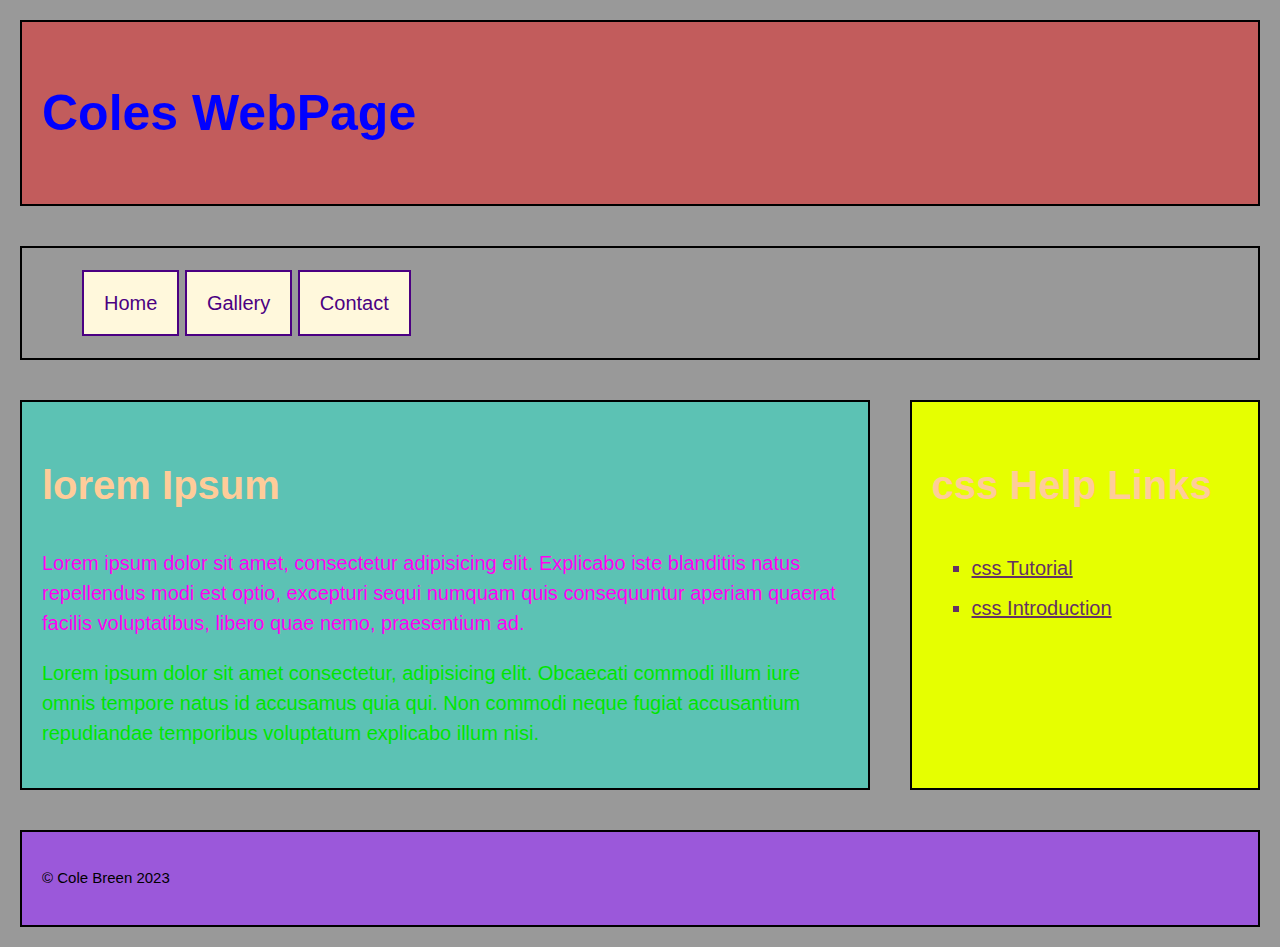
<file: index.html>
<!-- Name:Cole Breen / Email:cbreen9986@conestogac.on.ca -->
<!DOCTYPE html>
<html lang="en">
<head>
    <meta charset="UTF-8">
    <meta name="viewport" content="width=device-width, initial-scale=1.0">
    <link rel="stylesheet" type="text/css" href="css/normalize.css">
    <link rel="stylesheet" type="text/css" href="css/styles.css">
    <title>Class Task 2</title>
</head>

    <body>

        <header class="structural">
            
            <h1>Coles WebPage</h1>

        </header>
        <nav class="structural">
                <ul>
                    <li><a href="index.html">Home</a></li>
                    <li><a href="gallery.html">Gallery</a></li>
                    <li><a href="contact.html">Contact</a></li>
                </ul> 

        </nav>
        <section>
            <main class="structural">

                <h2>lorem Ipsum</h2>
    
                
                <p id="p1">
                    Lorem ipsum dolor sit amet, consectetur adipisicing elit. 
                    Explicabo iste blanditiis natus repellendus modi est optio, 
                    excepturi sequi numquam quis consequuntur aperiam quaerat facilis voluptatibus, 
                    libero quae nemo, praesentium ad.
                </p>
        
                <p id="p2">
                    Lorem ipsum dolor sit amet consectetur, adipisicing elit. 
                    Obcaecati commodi illum iure omnis tempore natus id accusamus quia qui. 
                    Non commodi neque fugiat accusantium repudiandae temporibus voluptatum explicabo illum nisi.
                </p>
    
            </main>
            <aside class="structural">
    
                <h2>css Help Links</h2>
    
                <ul>
                    <li><a href="https://www.w3schools.com/css/" target="_blank">css Tutorial</a></li>
                    <li><a href="https://www.w3schools.com/css/css_intro.asp" target="_blank">css Introduction</a></li>
                </ul>
        
            </aside>
        </section>
        
        <footer class="structural">
            <p>
                &copy; Cole Breen 2023
            </p>

        </footer>
        





    </body>
</html>
</file>
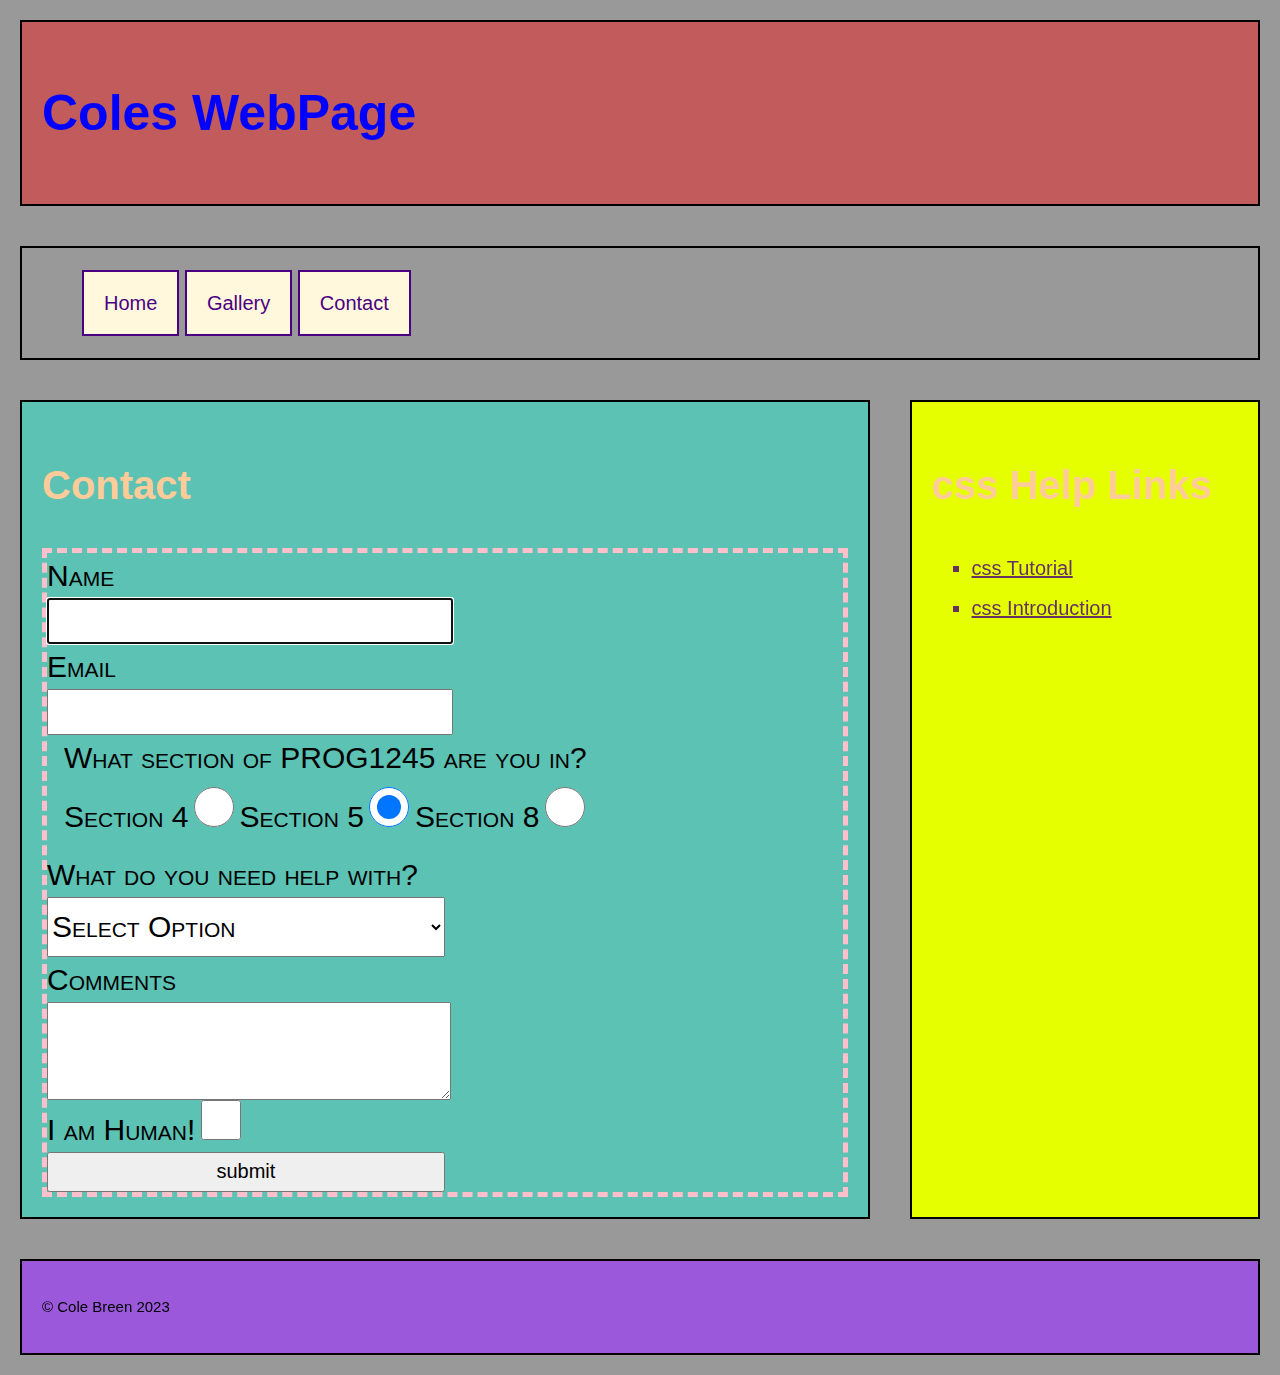
<file: contact.html>
<!-- Name:Cole Breen / Email:cbreen9986@conestogac.on.ca -->
        <!DOCTYPE html>
        <html lang="en">
        <head>
            <meta charset="UTF-8">
            <meta name="viewport" content="width=device-width, initial-scale=1.0">
            <link rel="stylesheet" type="text/css" href="css/normalize.css">
            <link rel="stylesheet" type="text/css" href="css/styles.css">
            <title>Class Task 2</title>
        </head>
        
            <body>
        
                <header class="structural">
                    
                    <h1>Coles WebPage</h1>
        
                </header>
                <nav class="structural">
                    <ul>
                        <li><a href="index.html">Home</a></li>
                        <li><a href="gallery.html">Gallery</a></li>
                        <li><a href="contact.html">Contact</a></li>
                    </ul> 
        
                </nav>
            <section>
                <main class="structural">
        
                    <h2>Contact</h2>
                    <form>
                        <div>
                            <label for="name">Name</label>
                            <input type="text" id="name" name="name" required autofocus>
                        </div>
                        <div>
                            <label for="email">Email</label>
                            <input type="email" id="email" name="email" required>
                        </div>
                        <div>
                            <fieldset>
                                <legend>What section of PROG1245 are you in?</legend>
                                <label for="">Section 4</label>
                                <input type="radio" id="5" name="section" value="5" required>
                                <label for="">Section 5</label>
                                <input type="radio" id="5" name="section" value="5" checked>
                                <label for="">Section 8</label>
                                <input type="radio" id="8" name="section" value="8">
                            </fieldset>
                        </div>
                        <div>
                            <label for="help">What do you need help with?</label>
                            <select id="help" name="help" required>
                                <option value="0" selected>Select Option</option>
                                <option value="html">HTML</option>
                                <option value="css">CSS</option>
                                <option value="both">Both (HTML & CSS)</option>
                            </select>
                        </div>
                        <div>
                            <label for="comment">Comments</label>
                            <textarea id="comment" name="comment" rows="4" required></textarea>
                        </div>
                        <div>
                            <label for="human">I am Human!</label>
                            <input type="checkbox" id="human" value="true" name="human" required>
                        </div>
                        <div>
                            <input type="submit" value="submit" id="submit">
                        </div>
        
                    </form>
        
                
        
                </main>
                <aside class="structural">
        
                    <h2>css Help Links</h2>
        
                    <ul>
                        <li><a href="https://www.w3schools.com/css/" target="_blank">css Tutorial</a></li>
                        <li><a href="https://www.w3schools.com/css/css_intro.asp" target="_blank">css Introduction</a></li>
                    </ul>
            
                </aside>
            </section>  
                <footer class="structural">
                    <p>
                        &copy; Cole Breen 2023
                    </p>
        
                </footer>
                
        
        
        
        
        
            </body>
        </html>
</file>
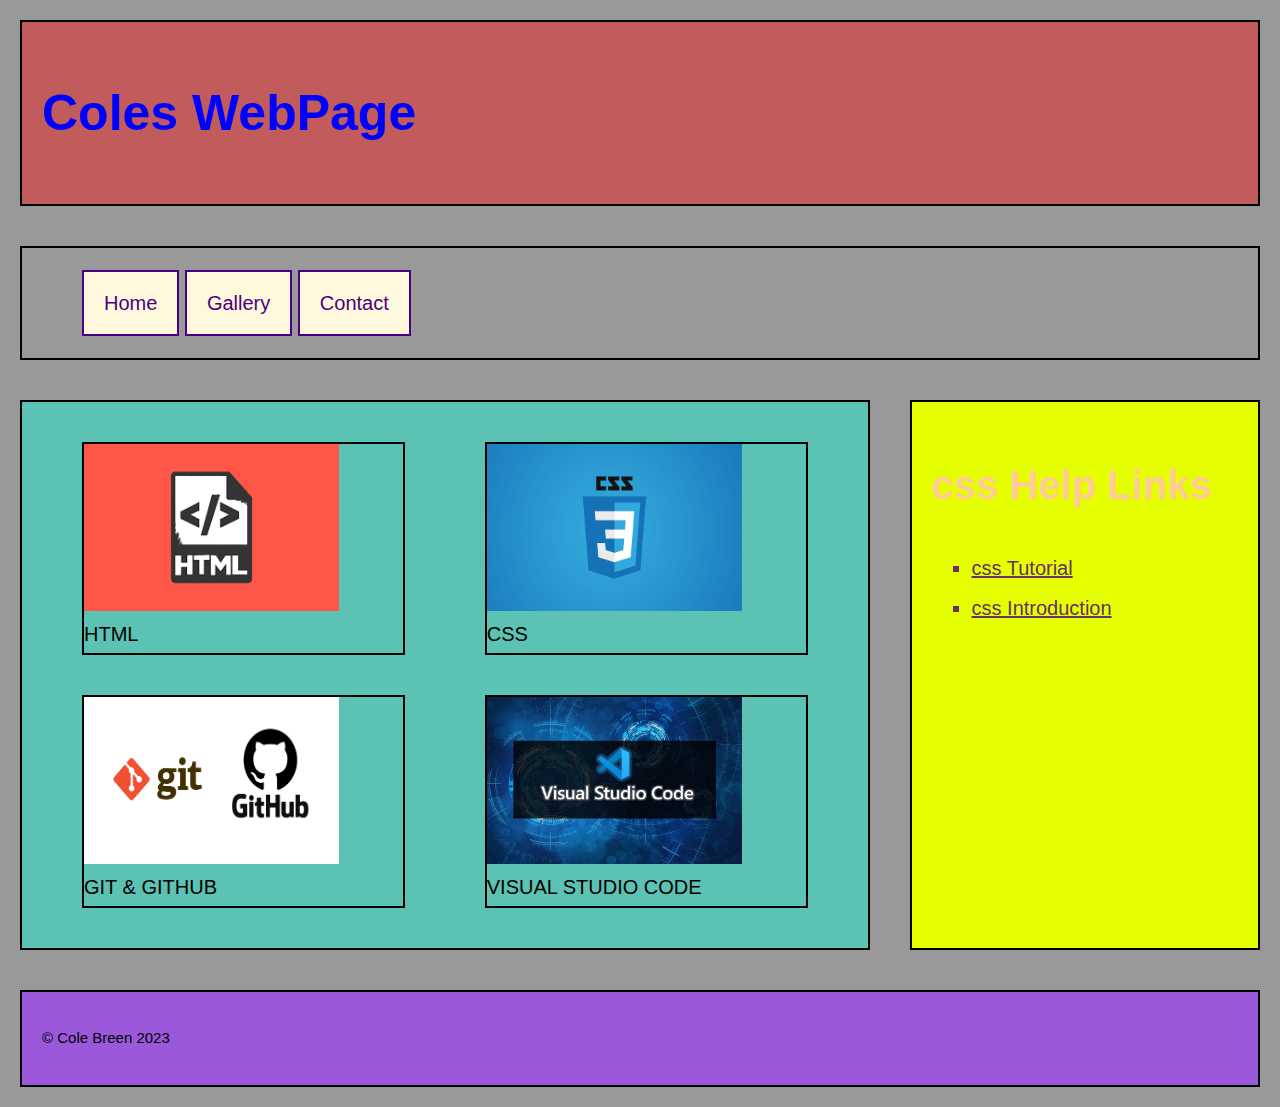
<file: gallery.html>
<!-- Name:Cole Breen / Email:cbreen9986@conestogac.on.ca -->
<!DOCTYPE html>
<html lang="en">
<head>
    <meta charset="UTF-8">
    <meta name="viewport" content="width=device-width, initial-scale=1.0">
    <link rel="stylesheet" type="text/css" href="css/normalize.css">
    <link rel="stylesheet" type="text/css" href="css/styles.css">
    <title>Class Task 2</title>
</head>

    <body>

        <header class="structural">
            
            <h1>Coles WebPage</h1>

        </header>
        <nav class="structural">
                <ul>
                    <li><a href="index.html">Home</a></li>
                    <li><a href="gallery.html">Gallery</a></li>
                    <li><a href="contact.html">Contact</a></li>
                </ul> 

        </nav>
       <section>
        <main class="structural" id="gallery">
            <figure>
                <img src="images/html.png" alt="html" id="">
                <figcaption>HTML</figcaption>
            </figure>
            <figure>
                <img src="images/css.jpg" alt="css" id="">
                <figcaption>CSS</figcaption>
            </figure>
            <figure>
                <img src="images/git-github.png" alt="GitHub/Git" id="">
                <figcaption>GIT & GITHUB</figcaption>
            </figure>
            <figure>
                <img src="images/vscode_background.jpg" alt="visual Studio Code" id="">
                <figcaption>VISUAL STUDIO CODE</figcaption>
            </figure>
        </main>
        <aside class="structural">

            <h2>css Help Links</h2>

            <ul>
                <li><a href="https://www.w3schools.com/css/" target="_blank">css Tutorial</a></li>
                <li><a href="https://www.w3schools.com/css/css_intro.asp" target="_blank">css Introduction</a></li>
            </ul>
    
        </aside>
       </section>
        <footer class="structural">
            <p>
                &copy; Cole Breen 2023
            </p>

        </footer>
        





    </body>
</html>
</file>
<file: css/styles.css>
/* Cole Breen
* ID: 8939986
*/
html{
    font : normal normal normal 20px/1.5 Verdana, arial, Helvetica, sans-serif;
}
body{
    height : auto;
    width : auto;
    background-color : hsla(0, 0%, 0%, 0.4);
    display: flex;
    flex-direction: column;
}
h1 {
    color: blue;
    font-size: 2.5rem;
}
ul li a {
    list-style-type: square;
    line-height: 1.5rem;
    color : rgba(100, 50, 100, 100%)
}
h2{
    font-size : 2rem; 
    color : #fc9   
}
header{
    background-color: hsla(0, 100%, 50%, 0.4);
    flex: 1 10%;
}
nav{
    flex: 1 5%;
}
nav ul li{
    display: inline;
    list-style-type: none;
}
nav ul li a{
    border: 2px solid indigo;
    color: indigo;
    background-color: cornsilk;
    text-decoration: none;
    padding: 1em;
}
nav ul li a:hover{
    border: 2px solid cornsilk;
    color: cornsilk;
    background-color: indigo;
}
section{
    display: flex;
    flex-direction: row;
    flex: 4 8%;
    flex-wrap: nowrap;
    align-items: stretch;
    justify-content: space-between;
}
main{
    flex: 2 1 70%;
    background-color: hsla(172, 100%, 50%, 0.4);
}
#gallery{
    display: grid;
    grid-template-columns: 1fr 1fr;
    grid-template-rows: 1fr 1fr;
}
figure{
    border: 2px solid black;
}
img{
    width: 80%;
    height: 80%;
}
aside ul{
    list-style-type: square;
}
aside li, a{
    line-height: 2rem;
    color : rgba(100, 50, 100, 100%)
}
aside a{
    color : rgba(100, 200, 100, 100%)
}
aside a:hover{
    color : #f09
}
aside{
    flex: 1 2 30%;
    background-color: hsl(66, 100%, 50%);
}
footer{
    flex: 1 5%;
    background-color: hsla(271, 65%, 60%, 0.979);
}
.structural{
        margin : 1rem;  
        padding : 1rem;
        border: 2px solid black;
        
}
#p1{
    color : rgb(255, 0, 242)
}
#p2{
    color : rgb(0, 230, 0)
}
form{
    border: 5px dashed pink;

}
input[type=text], input[type=email], input[type=submit], select, option{
    display: block;
    width: 50%;
    height: 2em;
}
input[type=radio], input[type=checkbox]{
    height: 2em;
    width: 2em;
}
select, option, label, legend{
    font-variant: small-caps;
    font-weight: small;
    font-size: 1.5rem;
}
textarea{
    width: 50%;
    display: block;
}
fieldset{
    border: none;
}
footer p{
    font-size : .75em;
}
@media (max-width: 1200px){
    html{
        font-size: 15px;
    }
}
@media (max-width: 600px){
    #gallery{
        grid-template-columns: 1fr;
        grid-template-rows: 1fr;
    }
    html{
        font-size: 10px;
    }
}
</file>
